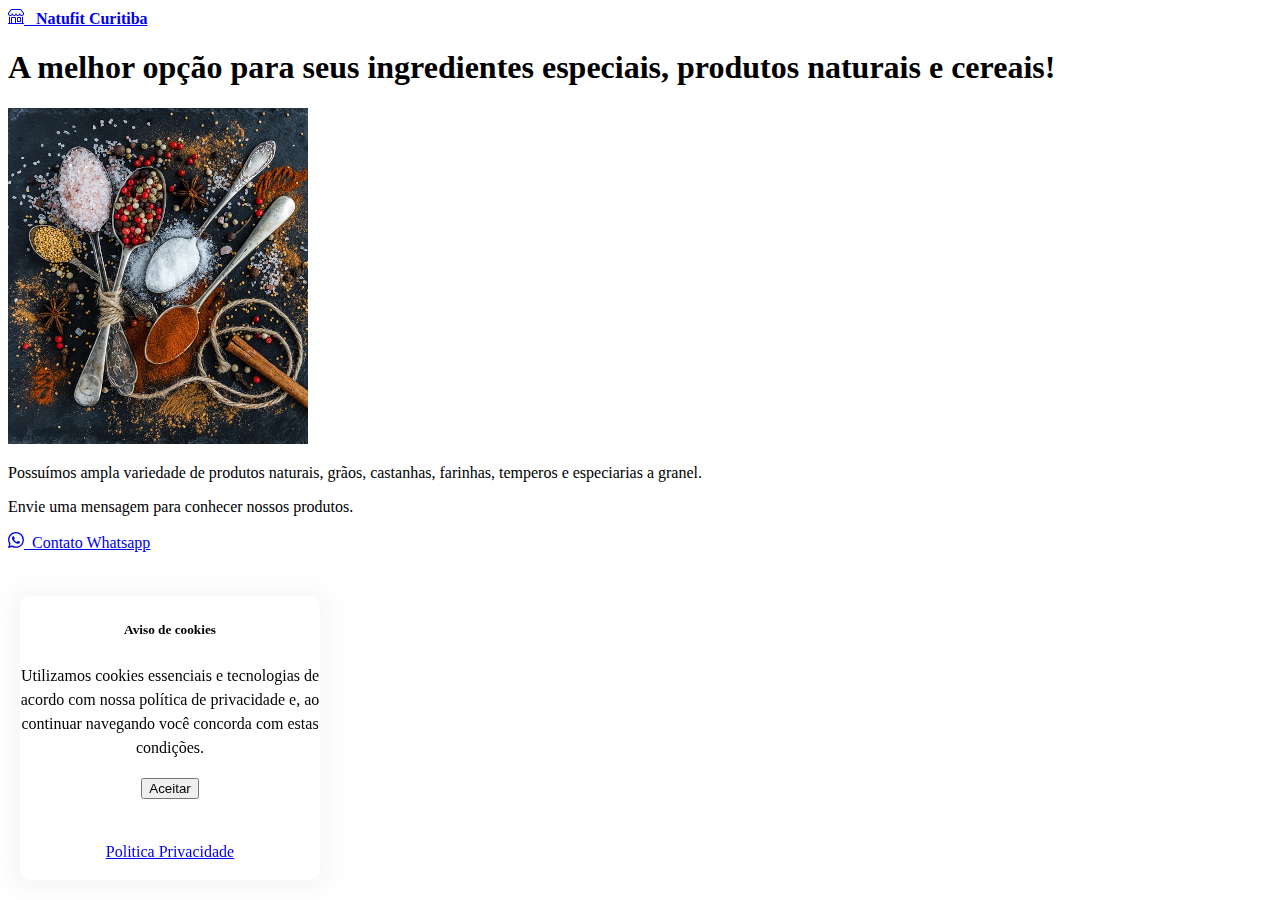
<file: index.html>
<!doctype html>
<html lang="pt-br">
  <head>
    <meta charset="utf-8">
    <meta name="viewport" content="width=device-width, initial-scale=1">
    <link rel="shortcut icon" href="images/path847.ico"type="image/x-icon">
    <title>Natufit Curitiba Cerealista Produtos Naturais </title>
    <link href="https://cdn.jsdelivr.net/npm/bootstrap@5.3.0-alpha1/dist/css/bootstrap.min.css" rel="stylesheet" integrity="sha384-GLhlTQ8iRABdZLl6O3oVMWSktQOp6b7In1Zl3/Jr59b6EGGoI1aFkw7cmDA6j6gD" crossorigin="anonymous">
    <link href="styles.css" rel="stylesheet">
    <meta name="description" content="Natufit Curitiba Alimentos - Cerealista. Produtos 100% naturais. Grãos, Castanhas e muito mais...">
    <link rel="canonical" href="https://natufitcuritiba.github.io/cereais/" >
  </head>
  <body>
    <header>
  <div class="navbar navbar-dark bg-success shadow-sm">
    <div class="container">
      <a href="#" class="navbar-brand d-flex align-items-center">
        <svg xmlns="http://www.w3.org/2000/svg" width="16" height="16" fill="currentColor" class="bi bi-shop" viewBox="0 0 16 16">
  <path d="M2.97 1.35A1 1 0 0 1 3.73 1h8.54a1 1 0 0 1 .76.35l2.609 3.044A1.5 1.5 0 0 1 16 5.37v.255a2.375 2.375 0 0 1-4.25 1.458A2.371 2.371 0 0 1 9.875 8 2.37 2.37 0 0 1 8 7.083 2.37 2.37 0 0 1 6.125 8a2.37 2.37 0 0 1-1.875-.917A2.375 2.375 0 0 1 0 5.625V5.37a1.5 1.5 0 0 1 .361-.976l2.61-3.045zm1.78 4.275a1.375 1.375 0 0 0 2.75 0 .5.5 0 0 1 1 0 1.375 1.375 0 0 0 2.75 0 .5.5 0 0 1 1 0 1.375 1.375 0 1 0 2.75 0V5.37a.5.5 0 0 0-.12-.325L12.27 2H3.73L1.12 5.045A.5.5 0 0 0 1 5.37v.255a1.375 1.375 0 0 0 2.75 0 .5.5 0 0 1 1 0zM1.5 8.5A.5.5 0 0 1 2 9v6h1v-5a1 1 0 0 1 1-1h3a1 1 0 0 1 1 1v5h6V9a.5.5 0 0 1 1 0v6h.5a.5.5 0 0 1 0 1H.5a.5.5 0 0 1 0-1H1V9a.5.5 0 0 1 .5-.5zM4 15h3v-5H4v5zm5-5a1 1 0 0 1 1-1h2a1 1 0 0 1 1 1v3a1 1 0 0 1-1 1h-2a1 1 0 0 1-1-1v-3zm3 0h-2v3h2v-3z"/>
</svg>
        <strong>&nbsp Natufit Curitiba</strong>
      </a>
    </div>
  </div>
</header>
<main>
  <section class="py-5 text-center container">
    <div class="row py-lg-5">
      <div class="col-lg-6 col-md-8 mx-auto">
        <h1 class="fw-light">A melhor opção para seus ingredientes especiais, produtos naturais e cereais!</h1>
        <img src="images/phone-wallpaper-gf2a27546c_640.jpg" class="object-fit-cover border rounded" alt="Imagem de especiarias dispostas em colheres. Daria-Yakovleva por Pixabay">
        <p class="lead text-muted">Possuímos ampla variedade de produtos naturais, grãos, castanhas, farinhas, temperos e especiarias a granel.</p>
        <p class="lead text-muted">Envie uma mensagem para conhecer nossos produtos.</p>
        <p>
          <a href="https://wa.me/554130860591?text=Tenho%20interesse%20nos%20produtos%20da%20Natufit%20Curitiba" class="btn btn-success my-2"><svg xmlns="http://www.w3.org/2000/svg" width="16" height="16" fill="currentColor" class="bi bi-whatsapp" viewBox="0 0 16 16">
            <path d="M13.601 2.326A7.854 7.854 0 0 0 7.994 0C3.627 0 .068 3.558.064 7.926c0 1.399.366 2.76 1.057 3.965L0 16l4.204-1.102a7.933 7.933 0 0 0 3.79.965h.004c4.368 0 7.926-3.558 7.93-7.93A7.898 7.898 0 0 0 13.6 2.326zM7.994 14.521a6.573 6.573 0 0 1-3.356-.92l-.24-.144-2.494.654.666-2.433-.156-.251a6.56 6.56 0 0 1-1.007-3.505c0-3.626 2.957-6.584 6.591-6.584a6.56 6.56 0 0 1 4.66 1.931 6.557 6.557 0 0 1 1.928 4.66c-.004 3.639-2.961 6.592-6.592 6.592zm3.615-4.934c-.197-.099-1.17-.578-1.353-.646-.182-.065-.315-.099-.445.099-.133.197-.513.646-.627.775-.114.133-.232.148-.43.05-.197-.1-.836-.308-1.592-.985-.59-.525-.985-1.175-1.103-1.372-.114-.198-.011-.304.088-.403.087-.088.197-.232.296-.346.1-.114.133-.198.198-.33.065-.134.034-.248-.015-.347-.05-.099-.445-1.076-.612-1.47-.16-.389-.323-.335-.445-.34-.114-.007-.247-.007-.38-.007a.729.729 0 0 0-.529.247c-.182.198-.691.677-.691 1.654 0 .977.71 1.916.81 2.049.098.133 1.394 2.132 3.383 2.992.47.205.84.326 1.129.418.475.152.904.129 1.246.08.38-.058 1.171-.48 1.338-.943.164-.464.164-.86.114-.943-.049-.084-.182-.133-.38-.232z"/>
          </svg>&nbsp Contato Whatsapp</a>
        </p>
      </div>
    </div>
  </section>
  <section id="politicaprivacidade">
    <div class="aviso-cookies" id="aviso-cookies">
      <div class="card text-center" >
        <div class="card-body">
          <h5 class="card-title">Aviso de cookies</h5>
          <p class="card-text">Utilizamos cookies essenciais e tecnologias de acordo com nossa política de privacidade e, ao continuar navegando você concorda com estas condições.</p>
          <button class="btn btn-success" id="btn-aceptar-cookies">Aceitar</button>
          <br>
          <br>
          <p><a href="politicaprivacidade.html" target="_blank">Politica Privacidade</a></p>
        </div>
      </div>
    </div>
    <script>
      const botonAceptarCookies = document.getElementById('btn-aceptar-cookies');
      const avisoCookies = document.getElementById('aviso-cookies');
      dataLayer = [];
      if(!localStorage.getItem('cookies-aceptadas')){
        avisoCookies.classList.add('activo');
      } else {
        dataLayer.push({'event': 'cookies-aceptadas'});
      }
        botonAceptarCookies.addEventListener('click', () => {
        avisoCookies.classList.remove('activo');
        fondoAvisoCookies.classList.remove('activo');
        localStorage.setItem('cookies-aceptadas', true);
        dataLayer.push({'event': 'cookies-aceptadas'});
        });
    </script>
  </section>
</main>
    <script src="https://cdn.jsdelivr.net/npm/bootstrap@5.3.0-alpha1/dist/js/bootstrap.bundle.min.js" integrity="sha384-w76AqPfDkMBDXo30jS1Sgez6pr3x5MlQ1ZAGC+nuZB+EYdgRZgiwxhTBTkF7CXvN" crossorigin="anonymous"></script>
  </body>
</html>
</file>
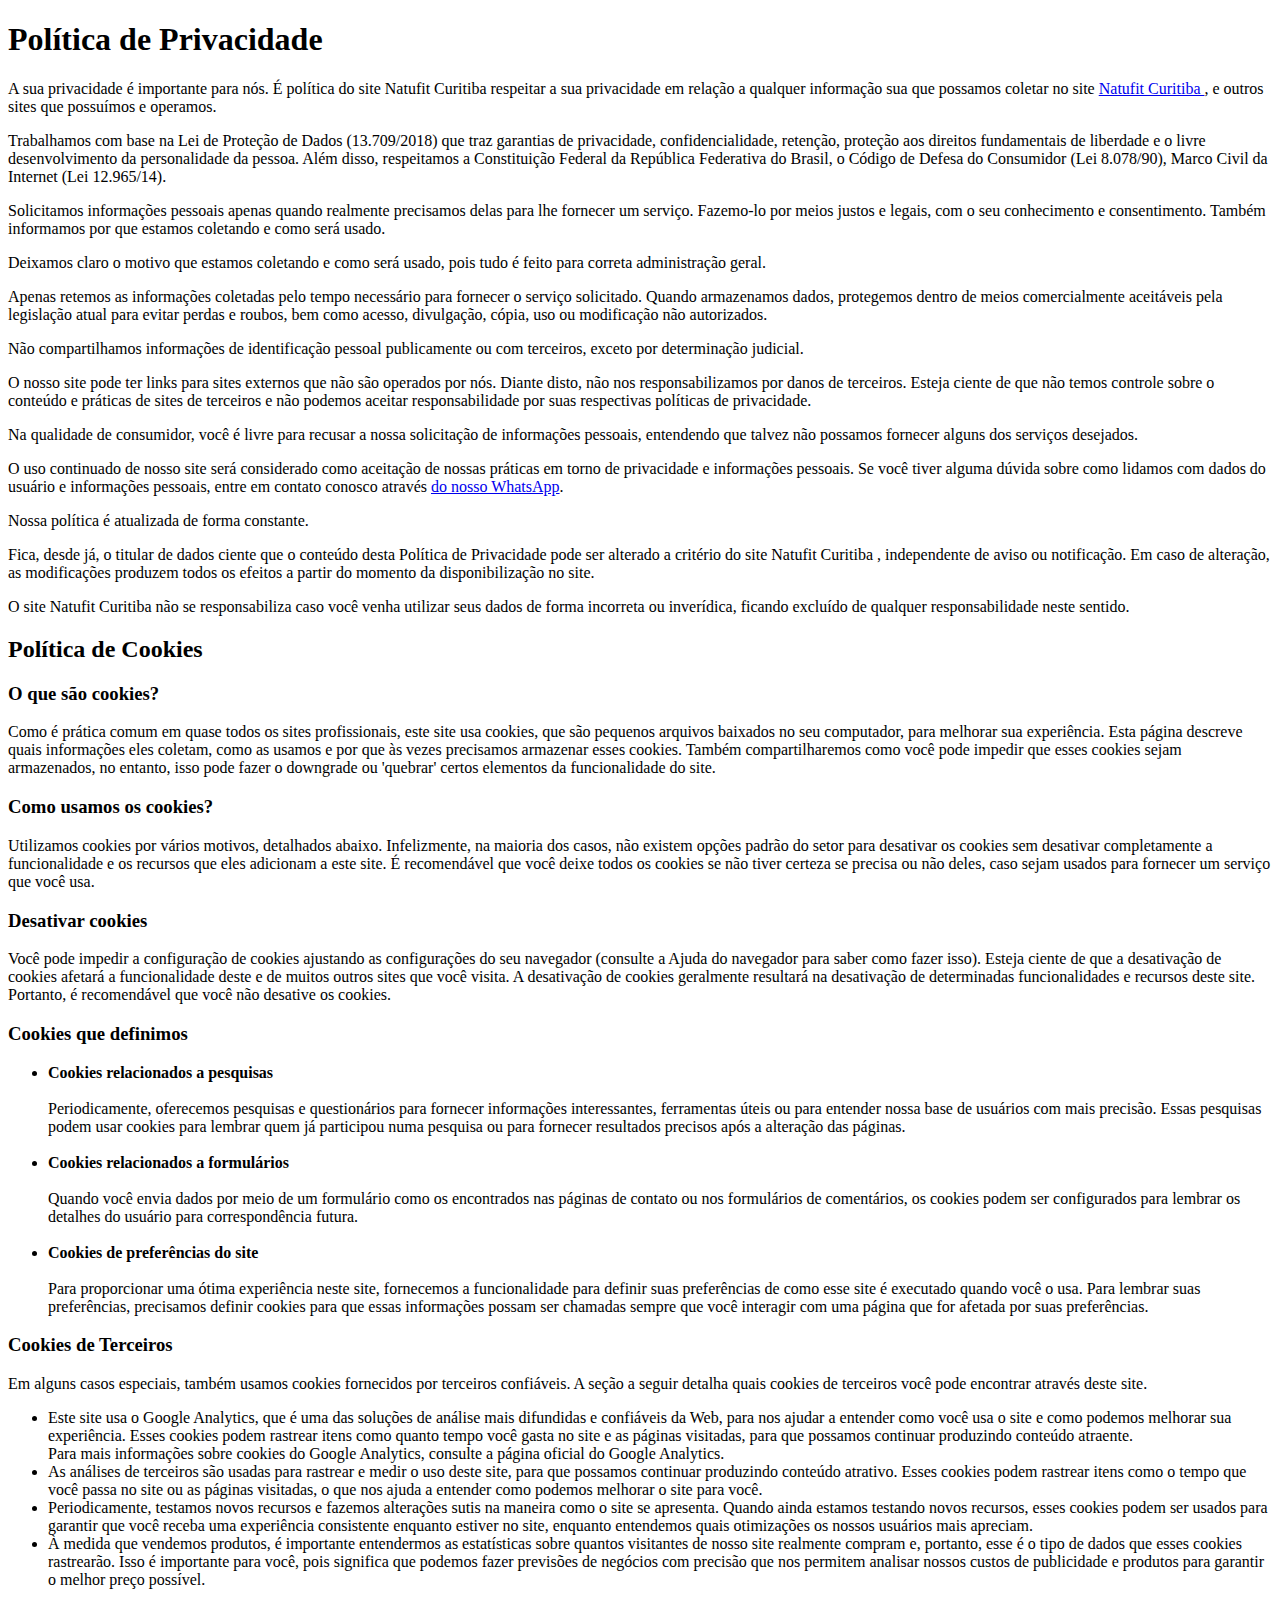
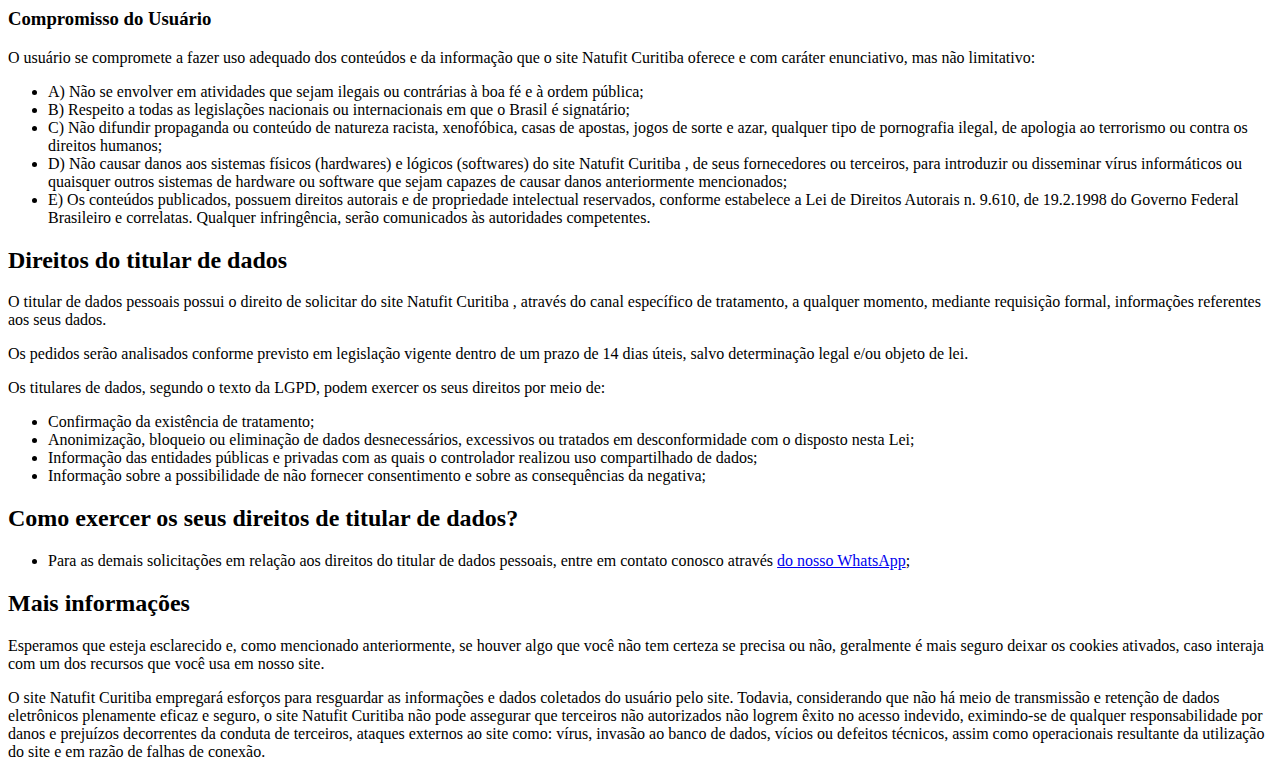
<file: politicaprivacidade.html>
<!DOCTYPE html>
<html lang="pt-BR">
<head>
  <meta charset="UTF-8">
  <meta http-equiv="X-UA-Compatible" content="IE=edge">
  <meta name="viewport" content="width=device-width, initial-scale=1.0">
  <title>Natufit Curitiba Política de Privacidade</title>
</head>
<body>
  <h1>Política de Privacidade</h1>
  <p>A sua privacidade é importante para nós. É política do site Natufit Curitiba  respeitar a sua privacidade em relação a qualquer informação sua que possamos coletar no site <a href="https://natufitcuritiba.github.io/cereais" target="_blank" rel="noopener">Natufit Curitiba </a>, e outros sites que possuímos e operamos.</p>

  <p>Trabalhamos com base na Lei de Proteção de Dados (13.709/2018) que traz garantias de privacidade, confidencialidade, retenção, proteção aos direitos fundamentais de liberdade e  o livre desenvolvimento da personalidade da pessoa. Além disso, respeitamos a Constituição Federal da República Federativa do Brasil, o Código de Defesa do Consumidor (Lei 8.078/90), Marco Civil da Internet (Lei 12.965/14).</p><p>

  </p><p>Solicitamos informações pessoais apenas quando realmente precisamos delas para lhe fornecer um serviço. Fazemo-lo por meios justos e legais, com o seu conhecimento e consentimento. Também informamos por que estamos coletando e como será usado.</p>

  <p>Deixamos claro o motivo que estamos coletando e como será usado, pois tudo é feito para correta administração geral.</p>

  <p>Apenas retemos as informações coletadas pelo tempo necessário para fornecer o serviço solicitado. Quando armazenamos dados, protegemos dentro de meios comercialmente aceitáveis pela legislação atual ​​para evitar perdas e roubos, bem como acesso, divulgação, cópia, uso ou modificação não autorizados.</p>

  <p>Não compartilhamos informações de identificação pessoal publicamente ou com terceiros, exceto por determinação judicial.</p>

  <p>O nosso site pode ter links para sites externos que não são operados por nós. Diante disto, não nos responsabilizamos por danos de terceiros. Esteja ciente de que não temos controle sobre o conteúdo e práticas de sites de terceiros e não podemos aceitar responsabilidade por suas respectivas políticas de privacidade.</p>

  <p>Na qualidade de consumidor, você é livre para recusar a nossa solicitação de informações pessoais, entendendo que talvez não possamos fornecer alguns dos serviços desejados.</p>

  <p>O uso continuado de nosso site será considerado como aceitação de nossas práticas em torno de privacidade e informações pessoais. Se você tiver alguma dúvida sobre como lidamos com dados do usuário e informações pessoais, entre em contato conosco através <a href="https://wa.me/554130860591?text=Tenho%20uma%20solicitação%20sobre%20meus%20dados%20pessoais" target="_blank">do nosso WhatsApp</a>.</p>

  <p>Nossa política é atualizada de forma constante.</p>

  <p>Fica, desde já, o titular de dados ciente que o conteúdo desta Política de Privacidade pode ser alterado a critério do site Natufit Curitiba , independente de aviso ou notificação.  Em caso de alteração, as modificações produzem todos os efeitos a partir do momento da disponibilização no site. </p>

  <p>O site Natufit Curitiba  não se responsabiliza caso você venha utilizar seus dados de forma incorreta ou inverídica, ficando excluído de qualquer responsabilidade neste sentido.</p>

  <h2>Política de Cookies</h2>

  <h3>O que são cookies?</h3>
  <p>Como é prática comum em quase todos os sites profissionais, este site usa cookies, que são pequenos arquivos baixados no seu computador, para melhorar sua experiência. Esta página descreve quais informações eles coletam, como as usamos e por que às vezes precisamos armazenar esses cookies. Também compartilharemos como você pode impedir que esses cookies sejam armazenados, no entanto, isso pode fazer o downgrade ou 'quebrar' certos elementos da funcionalidade do site.</p>

  <h3>Como usamos os cookies?</h3>
  <p>Utilizamos cookies por vários motivos, detalhados abaixo. Infelizmente, na maioria dos casos, não existem opções padrão do setor para desativar os cookies sem desativar completamente a funcionalidade e os recursos que eles adicionam a este site. É recomendável que você deixe todos os cookies se não tiver certeza se precisa ou não deles, caso sejam usados ​​para fornecer um serviço que você usa.</p>

  <h3>Desativar cookies</h3>
  <p>Você pode impedir a configuração de cookies ajustando as configurações do seu navegador (consulte a Ajuda do navegador para saber como fazer isso). Esteja ciente de que a desativação de cookies afetará a funcionalidade deste e de muitos outros sites que você visita. A desativação de cookies geralmente resultará na desativação de determinadas funcionalidades e recursos deste site. Portanto, é recomendável que você não desative os cookies.</p>

  <h3>Cookies que definimos</h3>
  <ul>

  <li><strong>Cookies relacionados a pesquisas</strong><br><br>Periodicamente, oferecemos pesquisas e questionários para fornecer informações interessantes, ferramentas úteis ou para entender nossa base de usuários com mais precisão. Essas pesquisas podem usar cookies para lembrar quem já participou numa pesquisa ou para fornecer resultados precisos após a alteração das páginas.<br><br></li>

  <li><strong>Cookies relacionados a formulários</strong><br><br>Quando você envia dados por meio de um formulário como os encontrados nas páginas de contato ou nos formulários de comentários, os cookies podem ser configurados para lembrar os detalhes do usuário para correspondência futura.<br><br></li>

  <li><strong>Cookies de preferências do site</strong><br><br>Para proporcionar uma ótima experiência neste site, fornecemos a funcionalidade para definir suas preferências de como esse site é executado quando você o usa. Para lembrar suas preferências, precisamos definir cookies para que essas informações possam ser chamadas sempre que você interagir com uma página que for afetada por suas preferências.<br></li>
  </ul>

  <h3>Cookies de Terceiros</h3>
  <p>Em alguns casos especiais, também usamos cookies fornecidos por terceiros confiáveis. A seção a seguir detalha quais cookies de terceiros você pode encontrar através deste site.</p>
  <ul>

  <li>Este site usa o Google Analytics, que é uma das soluções de análise mais difundidas e confiáveis ​​da Web, para nos ajudar a entender como você usa o site e como podemos melhorar sua experiência. Esses cookies podem rastrear itens como quanto tempo você gasta no site e as páginas visitadas, para que possamos continuar produzindo conteúdo atraente.<br>Para mais informações sobre cookies do Google Analytics, consulte a página oficial do Google Analytics.</li>

  <li>As análises de terceiros são usadas para rastrear e medir o uso deste site, para que possamos continuar produzindo conteúdo atrativo. Esses cookies podem rastrear itens como o tempo que você passa no site ou as páginas visitadas, o que nos ajuda a entender como podemos melhorar o site para você.</li>

  <li>Periodicamente, testamos novos recursos e fazemos alterações sutis na maneira como o site se apresenta. Quando ainda estamos testando novos recursos, esses cookies podem ser usados ​​para garantir que você receba uma experiência consistente enquanto estiver no site, enquanto entendemos quais otimizações os nossos usuários mais apreciam.</li>

  <li>À medida que vendemos produtos, é importante entendermos as estatísticas sobre quantos visitantes de nosso site realmente compram e, portanto, esse é o tipo de dados que esses cookies rastrearão. Isso é importante para você, pois significa que podemos fazer previsões de negócios com precisão que nos permitem analisar nossos custos de publicidade e produtos para garantir o melhor preço possível.</li>

  </ul>
  <h3>Compromisso do Usuário</h3>

  <p>O usuário se compromete a fazer uso adequado dos conteúdos e da informação que o site Natufit Curitiba  oferece e com caráter enunciativo, mas não limitativo:</p>

  <ul>
  <li>A) Não se envolver em atividades que sejam ilegais ou contrárias à boa fé e à ordem pública;</li>
  <li>B) Respeito a todas as legislações nacionais ou internacionais em que o Brasil é signatário;</li>
  <li>C) Não difundir propaganda ou conteúdo de natureza racista, xenofóbica, casas de apostas, jogos de sorte e azar, qualquer tipo de pornografia ilegal, de apologia ao terrorismo ou contra os direitos humanos;</li>
  <li>D) Não causar danos aos sistemas físicos (hardwares) e lógicos (softwares) do site Natufit Curitiba , de seus fornecedores ou terceiros, para introduzir ou disseminar vírus informáticos ou quaisquer outros sistemas de hardware ou software que sejam capazes de causar danos anteriormente mencionados;</li>
  <li>E) Os conteúdos publicados, possuem direitos autorais e de propriedade intelectual reservados, conforme estabelece a Lei de Direitos Autorais n. 9.610, de 19.2.1998 do Governo Federal Brasileiro e correlatas. Qualquer infringência, serão comunicados às autoridades competentes.</li>
  </ul>

  <h2>Direitos do titular de dados</h2>
  <p>O titular de dados pessoais possui o direito de solicitar do site Natufit Curitiba , através do canal específico de tratamento, a qualquer momento, mediante requisição formal, informações referentes aos seus dados.</p>
  <p>Os pedidos serão analisados conforme previsto em legislação vigente dentro de um prazo de 14 dias úteis, salvo determinação legal e/ou objeto de lei.</p>

  <p>Os titulares de dados, segundo o texto da LGPD, podem exercer os seus direitos por meio de:</p>
  <ul>
  <li>Confirmação da existência de tratamento;</li>

  <li>Anonimização, bloqueio ou eliminação de dados desnecessários, excessivos ou tratados em desconformidade com o disposto nesta Lei;</li>

  <li>Informação das entidades públicas e privadas com as quais o controlador realizou uso compartilhado de dados;</li>

  <li>Informação sobre a possibilidade de não fornecer consentimento e sobre as consequências da negativa;</li>

  </ul>
  <h2>Como exercer os seus direitos de titular de dados?</h2>
  <ul>

  <li>Para as demais solicitações em relação aos direitos do titular de dados pessoais, entre em contato conosco através <a href="https://wa.me/554130860591?text=Tenho%20uma%20solicitação%20sobre%20meus%20dados%20pessoais" target="_blank">do nosso WhatsApp</a>;</li>
  </ul>

  <h2>Mais informações</h2>
  <p>Esperamos que esteja esclarecido e, como mencionado anteriormente, se houver algo que você não tem certeza se precisa ou não, geralmente é mais seguro deixar os cookies ativados, caso interaja com um dos recursos que você usa em nosso site.</p>

  <p>O site Natufit Curitiba  empregará esforços para resguardar as informações e dados coletados do usuário pelo site. Todavia, considerando que não há meio de transmissão e retenção de dados eletrônicos plenamente eficaz e seguro, o site Natufit Curitiba  não pode assegurar que terceiros não autorizados não logrem êxito no acesso indevido, eximindo-se de qualquer responsabilidade por danos e prejuízos decorrentes da conduta de terceiros, ataques externos ao site como: vírus, invasão ao banco de dados, vícios ou defeitos técnicos, assim como operacionais resultante da utilização do site e em razão de falhas de conexão.</p>

  </body>
</html>
</file>
<file: styles.css>
.aviso-cookies {
	display: none;
	background: #fff;
	width: calc(100% - 40px);
	max-width: 300px;
	line-height: 150%;
	border-radius: 10px;
	position: fixed;
	bottom: 20px;
	left: 20px;
	z-index: 100;
	box-shadow: 0px 2px 20px 10px rgba(222,222,222,.25);
	text-align: center;
}

.aviso-cookies.activo {
	display: block;
}
</file>
